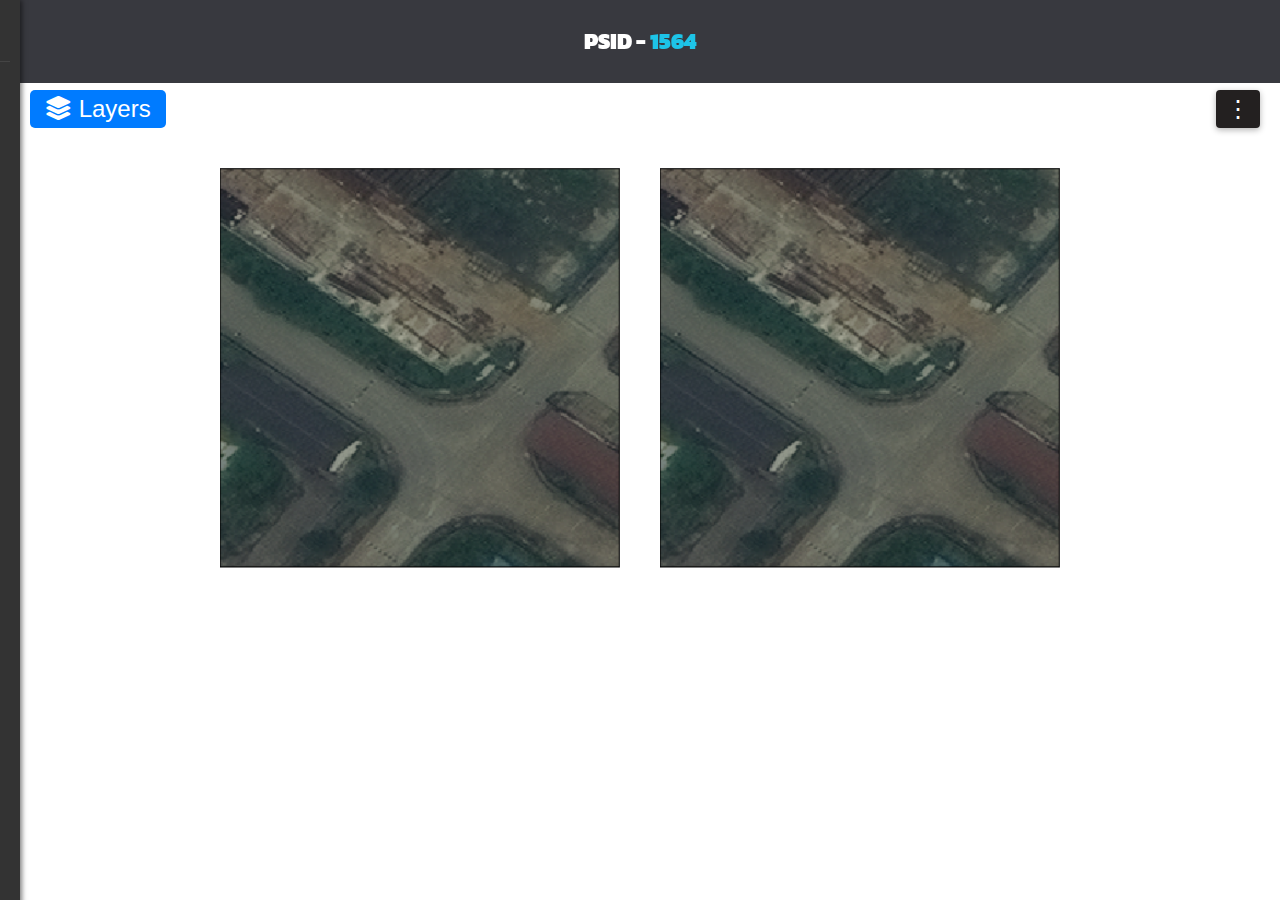
<file: extract.html>
<!DOCTYPE html>
<html lang="en">
<head>
    <meta charset="UTF-8">
    <meta name="viewport" content="width=device-width, initial-scale=1.0">
    <title>roadextraction</title>
    <link href='https://fonts.googleapis.com/css?family=Kanit' rel='stylesheet'>
    <link rel="stylesheet" href="https://cdnjs.cloudflare.com/ajax/libs/font-awesome/6.6.0/css/all.min.css">
    <style>
        body {
            margin: 0;
            padding:0;
            font-family: Arial, sans-serif;
        }
        
        header {
            position: fixed; /* Make header fixed */
            top: 0;
            left: 0;
            right: 0;
            display: flex;
            justify-content: space-evenly;
            font-family: kanit;
            align-items: center;
            padding: 3px 5%;
            background: rgba(34, 36, 42, 0.9); /* Semi-transparent background */
            z-index: 1000; /* Ensure header is above other content */
        }
        .title h3 {
            font-family: kanit;
            font-weight: 600;
            font-size: 16px;
            margin-right: auto;
            cursor: pointer;
            color: #ffffff;
            text-transform: uppercase;
            font-size: 22px;
            font-weight: 900;
        }

        .title span {
            color: #1DC4E7;
        }
        
        .container {
            position: relative;
        }
        .layer-button {
            font-size: 24px;
            background-color: #007bff;
            color: white;
            border: none;
            padding: 5px 15px;
            margin-top: 90px;
            margin-left: 30px;
            border-radius: 5px;
            cursor: pointer;
            margin-bottom: 40px;
            z-index: 1005;
        }
        .options {
            display: none;
            position: absolute;
            top: 100px;
            left: 30px;
            background-color: #fff;
            border: 1px solid #ddd;
            box-shadow: 0 2px 8px rgba(0, 0, 0, 0.1);
            z-index: 1;
        }
        .options button {
            width: 100%;
            padding: 10px;
            background-color: white;
            border: none;
            text-align: left;
            cursor: pointer;
        }
        .options button:hover {
            background-color: #f0f0f0;
        }
        .images {
            display: flex;
            justify-content: center;
            align-items: center;
            gap: 40px;
        }
        .images img{
            width: 400px; /* Adjust the width as needed */
        }
        .sidebar {
            position: fixed;
            top: 0;
            left: -200px; /* Hidden by default */
            width: 200px;
            height: 100%;
            background-color: #333;
            color: white;
            display: flex;
            flex-direction: column;
            padding: 10px;
            box-shadow: 2px 0 5px rgba(0, 0, 0, 0.5);
            z-index: 1000;
            transition: left 0.3s ease; /* Smooth transition for toggling */
        }
        .sidebar.open {
            left: 0; /* Show sidebar */
        }
        .sidebar .profile_image{
            width: 100px;
            height:100px;
            border-radius: 100px;
            margin-bottom: 10px;
        }
        .sidebar h4 {
            margin: 0;
            padding: 15px 0;
            font-size: 18px;
            text-align: center;
            border-bottom: 1px solid #444;
        }

        .sidebar ul {
            list-style: none;
            padding: 0;
            margin: 0;
        }

        .sidebar ul a {
            color:#0fff;
            display:block;
           
            margin-bottom: 5px;
            line-height: 60px;
            text-decoration: none;
            padding-left: 15px;
            cursor: pointer;
            text-align: center;
            transition: background-color 0.3s;
        }

        .sidebar ul a:hover {
            background-color: #1983d3;
        }
        .sidebar i{
            padding-right: 10px;

        }
        /* Ellipsis button styles */
        .ellipsis-button {
            position: absolute;
            top: 90px;
            right: 20px;
            z-index: 1001;
            background-color: rgb(35, 32, 32);
            color: #fff;
            border: none;
            font-size: 24px;
            cursor: pointer;
            padding: 5px 10px;
            border-radius: 4px;
            box-shadow: 0 2px 6px rgba(0, 0, 0, 0.3);
        }
        .ellipsis-button :hover{
            background-color: #1983d3;
        }
    </style>
</head>
<body>
    <header>
        <div class="title">
          <h3>PSid - <span>1564</span></h3>
        </div>
      </header>
    <div class="container">
        <!-- Layer Group Button -->
        <button class="layer-button" onclick="toggleOptions()">
            <i class="fa-solid fa-layer-group"></i> Layers
        </button>
        
        <!-- Options to Select Mode -->
        <div id="options" class="options">
            <button onclick="showImage('image1')">Satellite view</button>
            <button onclick="showImage('image2')">Ground Truth Mask</button>
            <button onclick="showImage('image3')">MTL prediction</button>
        </div>
    </div>
    <!-- Images Section -->
    <div class="images">
        <img id="displayedImage" src="10710_image.png" alt="Image 1" width="100" height="400">
        <img id="displayedImage1" src="10710_image.png" alt="Image 1" width="100" height="400">
    </div>
    <div class="sidebar" id="sidebar">
        <center>
            <h4>PSid 1564</h4>
        </center>
        <ul>
            <a href="index.html"><i class="fa-solid fa-home"></i><span>Home</span></a> 
            <a href="jatinmap.html"><i class="fa-solid fa-map"></i><span>Map</span></a>
            <a href="sih.html"><i class="fa-solid fa-database"></i><span>Database</span></a>
            <a href="extract.html"><i class="fa-solid fa-bell"></i><span>Alerts</span></a>
            <a href="#"><i class="fa-solid fa-gear"></i><span>Setting</span></a>
        </ul>
    </div>
    <button class="ellipsis-button" onclick="toggleSidebar()">⋮</button>
    <script>
        // Function to toggle the visibility of options
        function toggleOptions() {
            const options = document.getElementById('options');
            options.style.display = (options.style.display === 'block') ? 'none' : 'block';
        }
    
        // Function to show the selected image
        function showImage(imageId) {
            const displayedImage = document.getElementById('displayedImage1');
    
            // Change the source of the displayed image based on the selected mode
            switch (imageId) {
                case 'image1':
                    displayedImage.src = '10710_image.png';
                    displayedImage.alt = 'Image 1';
                    break;
                case 'image2':
                    displayedImage.src = '10710_gt.png';
                    displayedImage.alt = 'Image 2';
                    break;
                case 'image3':
                    displayedImage.src = '10710_mtl_result.png';
                    displayedImage.alt = 'Image 3';
                    break;
            }
    
            // Hide options after selection
            toggleOptions();
        }
        function toggleSidebar() {
            var sidebar = document.getElementById('sidebar');
            sidebar.classList.toggle('open');
        }
    </script>
    
    </body>
    </html>
</file>
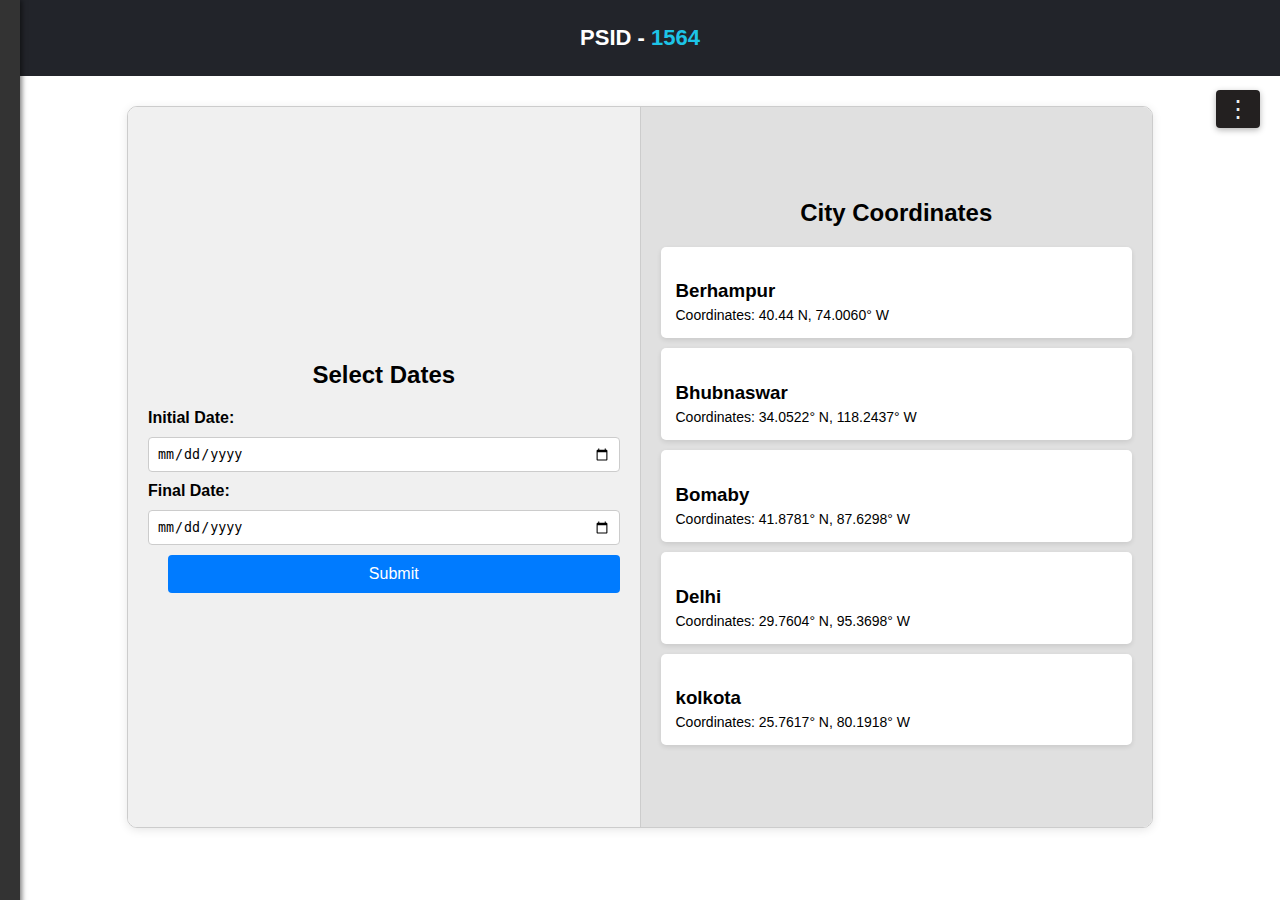
<file: sih.html>
<!DOCTYPE html>
<html lang="en">
<head>
  <meta charset="UTF-8">
  <meta name="viewport" content="width=device-width, initial-scale=1.0">
  <title>Calendar and Cities</title>
  <link rel="stylesheet" href="https://cdnjs.cloudflare.com/ajax/libs/font-awesome/6.6.0/css/all.min.css">
  <link rel="stylesheet" href="datastyle.css">
</head>
<body>
  <!-- Header section -->
  <header>
    <div class="title">
      <h3>PSid - <span>1564</span></h3>
    </div>
  </header>

  <button class="ellipsis-button" onclick="toggleSidebar()">⋮</button>
  <div class="sidebar" id="sidebar">
    <ul>
        <a href="index.html"><i class="fa-solid fa-home"></i><span>Home</span></a> 
        <a href="jatinmap.html"><i class="fa-solid fa-map"></i><span>Map</span></a>
        <a href="sih.html"><i class="fa-solid fa-database"></i><span>Database</span></a>
        <a href="extract.html"><i class="fa-solid fa-bell"></i><span>Alerts</span></a>
        <a href="#"><i class="fa-solid fa-gear"></i><span>Setting</span></a>
    </ul>
</div>


  <!-- Main content section with calendar and city list -->
  <div class="container">
    <!-- Left Block: Calendar Form -->
    <div class="left-block">
      <h2>Select Dates</h2>
      <form id="date-form">
        <label for="initial-date">Initial Date:</label>
        <input type="date" id="initial-date" name="initial-date">
        
        <label for="final-date">Final Date:</label>
        <input type="date" id="final-date" name="final-date">
        
        <button type="submit">Submit</button>
      </form>
    </div>

    <!-- Right Block: Cities with Coordinates -->
    <div class="right-block">
      <h2>City Coordinates</h2>
      <div class="city">
        <h3>Berhampur</h3>
        <p>Coordinates: 40.44 N, 74.0060° W</p>
      </div>
      <div class="city">
        <h3>Bhubnaswar</h3>
        <p>Coordinates: 34.0522° N, 118.2437° W</p>
      </div>
      <div class="city">
        <h3>Bomaby</h3>
        <p>Coordinates: 41.8781° N, 87.6298° W</p>
      </div>
      <div class="city">
        <h3>Delhi</h3>
        <p>Coordinates: 29.7604° N, 95.3698° W</p>
      </div>
      <div class="city">
        <h3>kolkota</h3>
        <p>Coordinates: 25.7617° N, 80.1918° W</p>
      </div>
    </div>
  </div>

  <script>
    function toggleSidebar() {
            var sidebar = document.getElementById('sidebar');
            sidebar.classList.toggle('open');
        }
  </script>
</body>
</html>
</file>
<file: datastyle.css>
body {
    box-sizing: border-box;
    margin: 0;
    padding: 0;
    font-family: Arial, Helvetica, sans-serif;
  }
  
  /* Header styling */
  header {
    display: flex;
    justify-content: space-evenly;
    align-items: center;
    padding: 3px 5%;
    background: #22242A;
  }
  
  .title h3 {
    margin-right: auto;
    cursor: pointer;
    color: #fff;
    text-transform: uppercase;
    font-size: 22px;
    font-weight: 900;
  }
  
  .title span {
    color: #1DC4E7;
  }
  
  .nav__links {
    list-style: none;
  }
  
  .nav__links li {
    display: inline-block;
    padding: 0px 20px;
  }
  
  .nav__links li a {
    transition: 0.3s ease 0s;
    font-weight: 500;
    font-size: 16px;
    color: #edf0f1;
    text-decoration: none;
  }
  
  .nav__links li a:hover {
    color: #f57709;
    text-decoration: none;
  }
  
  button {
    margin-left: 20px;
    padding: 9px 25px;
    background-color: rgba(0, 136, 169, 1);
    border: none;
    border-radius: 50px;
    cursor: pointer;
    transition: 0.3s ease 0s;
    font-weight: 500;
    font-size: 16px;
    color: #edf0f1;
  }
  
  button:hover {
    background-color: rgba(0, 136, 169, 0.8);
  }
  
  button i {
    position: relative;
    right: 5px;
    transform: translateX(10px);
  }
  .ellipsis-button {
    position: absolute;
    top: 90px;
    right: 20px;
    z-index: 1001;
    background-color: rgb(35, 32, 32);
    border: none;
    font-size: 24px;
    cursor: pointer;
    padding: 5px 10px;
    border-radius: 4px;
    box-shadow: 0 2px 6px rgba(0, 0, 0, 0.3);
}

.sidebar {
  position: fixed;
  top: 0;
  left: -200px; /* Hidden by default */
  width: 200px;
  height: 100%;
  background-color: #333;
  color: white;
  display: flex;
  flex-direction: column;
  padding: 10px;
  box-shadow: 2px 0 5px rgba(0, 0, 0, 0.5);
  z-index: 1000;
  transition: left 0.3s ease; /* Smooth transition for toggling */
}
.sidebar.open {
  left: 0; /* Show sidebar */
}
.sidebar h4 {
  margin: 0;
  padding: 15px 0;
  font-size: 18px;
  text-align: center;
  border-bottom: 1px solid #444;
}

.sidebar ul {
  list-style: none;
  padding: 0;
  margin: 0;
}

.sidebar ul a {
  color:#0fff;
  display:block;
 
  margin-bottom: 5px;
  line-height: 60px;
  text-decoration: none;
  padding-left: 15px;
  cursor: pointer;
  text-align: center;
  transition: background-color 0.3s;
}

.sidebar ul a:hover {
  background-color: #1983d3;
}
.sidebar i{
  padding-right: 10px;

}

  /* Layout styling */
  .container {
    display: flex;
    width: 80%;
    margin: 30px auto;
    height: 80vh;
    background-color: white;
    border: 1px solid #ccc;
    border-radius: 10px;
    overflow: hidden;
    box-shadow: 0 2px 10px rgba(0, 0, 0, 0.1);
  }
  
  .left-block, .right-block {
    flex: 1;
    padding: 20px;
    display: flex;
    flex-direction: column;
    justify-content: center;
  }
  
  .left-block {
    background-color: #f0f0f0;
    border-right: 1px solid #ccc;
  }
  
  .right-block {
    background-color: #e0e0e0;
  }
  
  h2 {
    margin-bottom: 20px;
    text-align: center;
  }
  
  form {
    display: flex;
    flex-direction: column;
    gap: 10px;
  }
  
  form label {
    font-weight: bold;
  }
  
  form input[type="date"] {
    padding: 8px;
    border: 1px solid #ccc;
    border-radius: 4px;
  }
  
  form button {
    padding: 10px;
    border: none;
    background-color: #007bff;
    color: white;
    cursor: pointer;
    border-radius: 4px;
    font-size: 16px;
  }
  
  form button:hover {
    background-color: #0056b3;
  }
  
  .city {
    background-color: white;
    padding: 15px;
    margin-bottom: 10px;
    border-radius: 5px;
    box-shadow: 0 2px 5px rgba(0, 0, 0, 0.1);
  }
  
  .city h3 {
    margin-bottom: 5px;
  }
  
  .city p {
    margin: 0;
    font-size: 14px;
  }
</file>
